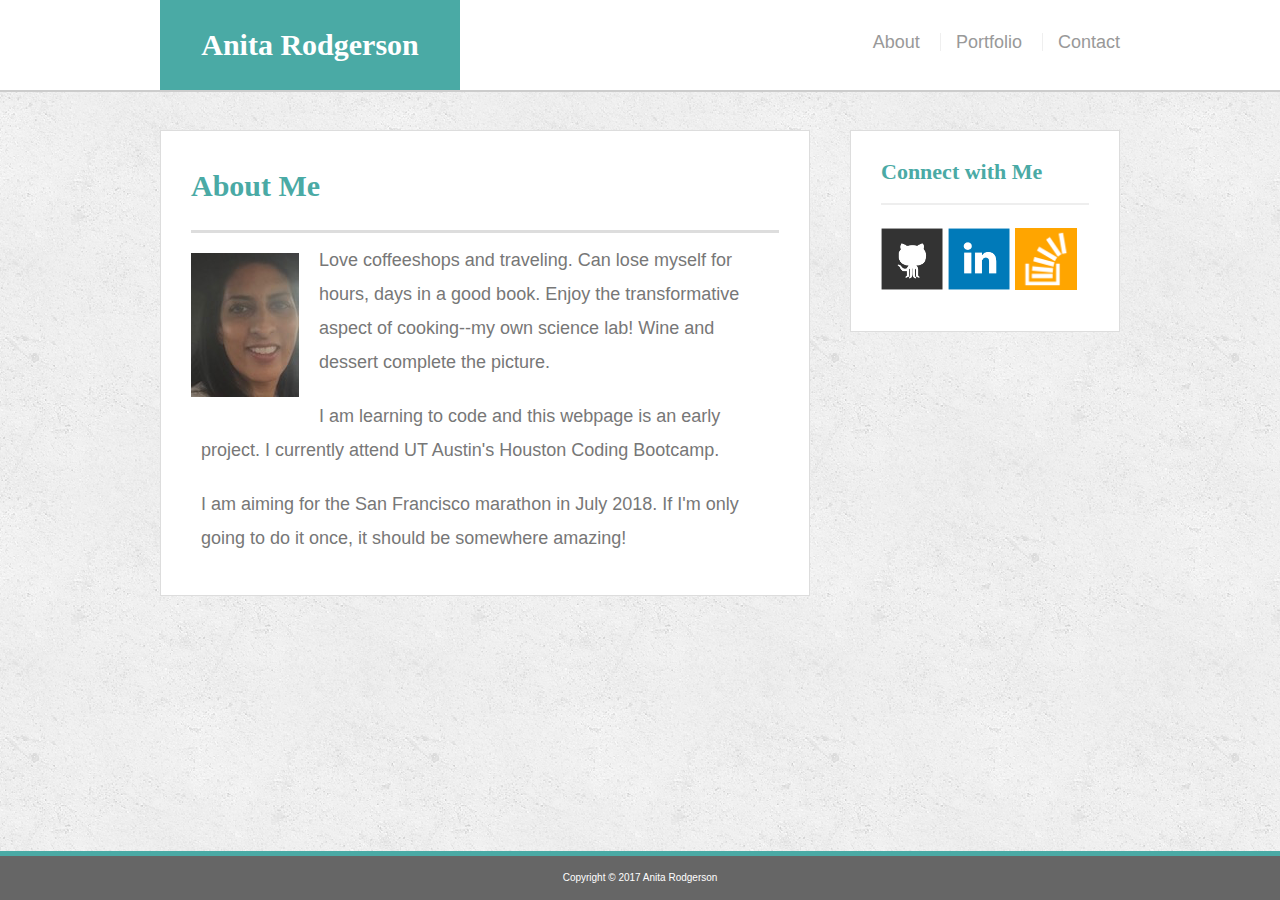
<file: index.html>
<!doctype html>
<html lang="en-us">

<head>
  <meta charset="UTF-8">
  <!-- Be sure to include the `viewport` tag in all your HTML files, otherwise your media-queries won't function as expected on mobile devices -->
  <meta name="viewport" content="width=device-width, initial-scale=1.0">
  <title>About | Your Name</title>
  <link rel="stylesheet" type="text/css" href="assets/css/reset.css">
  <link rel="stylesheet" type="text/css" href="assets/css/style.css">
</head>

<body>

  <header id="masthead">
    <div class="container">
      <a href="index.html" id="logo">Anita Rodgerson</a>
      <nav>
        <a href="index.html">About</a>
        <a href="portfolio.html">Portfolio</a>
        <a href="contact.html">Contact</a>
      </nav>
    </div>
  </header>

  <div id="main-container" class="container">
    <section class="main-section">
      <h1>About Me</h1>

      <img src="assets/images/profile.png" class="auth-image" alt="Anita Rodgerson">
    
    <p>
      Love coffeeshops and traveling. Can lose myself for hours, days in a good book. Enjoy the transformative aspect of cooking--my own science lab! Wine and dessert complete the picture.
    </p>
    <p>
      I am learning to code and this webpage is an early project. I currently attend UT Austin's Houston Coding Bootcamp. 
    </p>
    <p>
      I am aiming for the San Francisco marathon in July 2018. If I'm only going to do it once, it should be somewhere amazing!
    </p>

    </section>

    <section class="sidebar">
      <div id="connect">
        <h2>Connect with Me</h2>

        <a href="https://github.com/arodg"><img src="assets/images/github-128.png" class="social" alt="GitHub" /></a>
        <a href="https://www.linkedin.com/in/anita-rodgerson"><img src="assets/images/linkedin-128.png" class="social" alt="LinkedIn" /></a>
        <a href="https://stackexchange.com/users/11710145/anita"><img src="assets/images/stackoverflow-128.png" class="social" alt="Stack Overflow" /></a>
      </div>
    </section>
  </div>

  <footer>
    <div class="container">
      Copyright &copy; 2017 Anita Rodgerson
    </div>
  </footer>
</body>

</html>
</file>
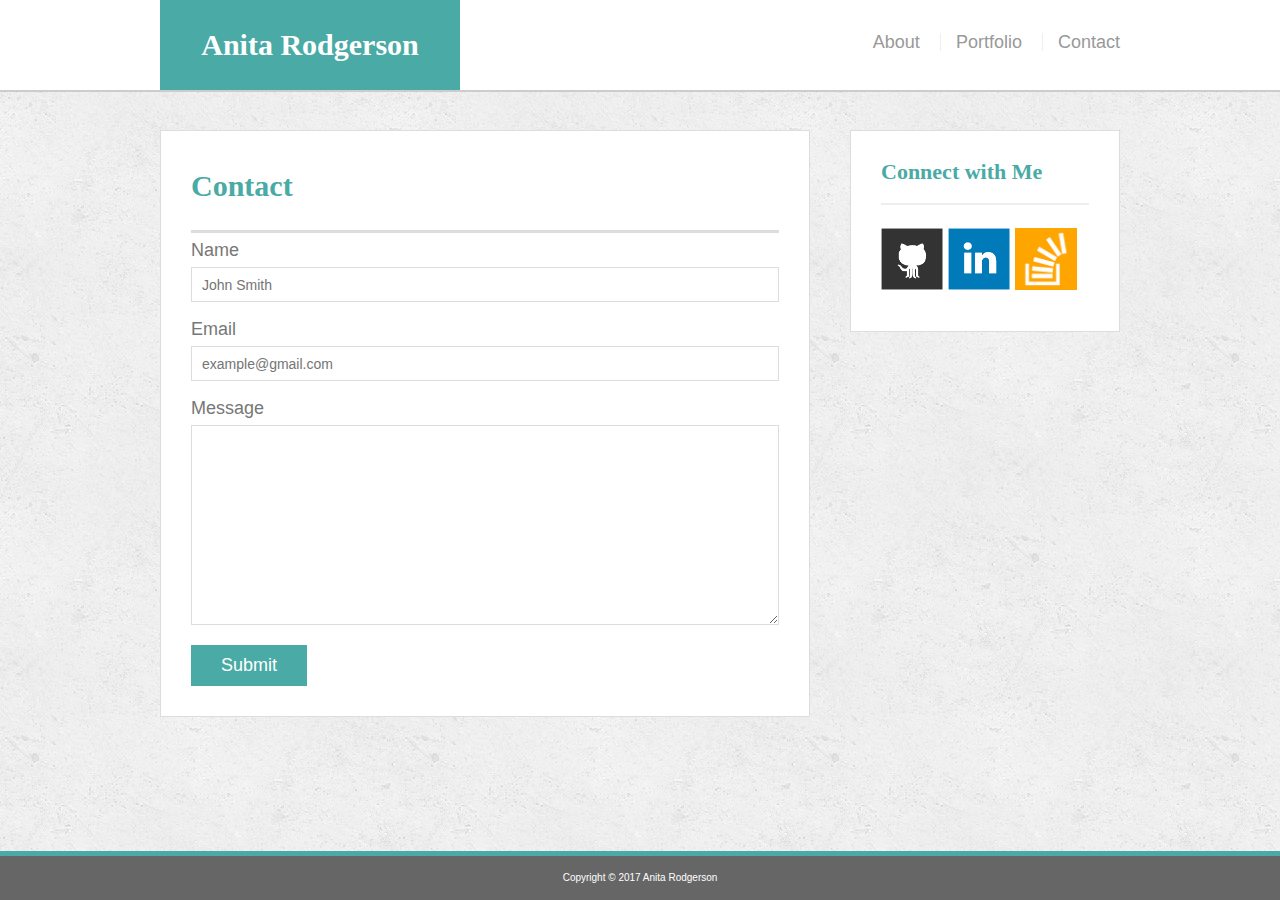
<file: contact.html>
<!doctype html>
<html lang="en-us">

<head>
  <meta charset="UTF-8">
  <!-- Be sure to include the `viewport` tag in all your HTML files, otherwise your media-queries won't function as expected on mobile devices -->
  <meta name="viewport" content="width=device-width, initial-scale=1.0">
  <title>Contact | Anita Rodgerson</title>
  <link rel="stylesheet" type="text/css" href="assets/css/reset.css">
  <link rel="stylesheet" type="text/css" href="assets/css/style.css">
</head>

<body>

  <header id="masthead">
    <div class="container">
      <a href="index.html" id="logo">Anita Rodgerson</a>
      <nav>
        <a href="index.html">About</a>
        <a href="portfolio.html">Portfolio</a>
        <a href="contact.html">Contact</a>
      </nav>
    </div>
  </header>

  <div id="main-container" class="container">
    <section class="main-section">
      <h1>Contact</h1>

      <form id="contact-form">
        <ul>
          <li>
            <label for="name">Name</label>
            <input type="text" id="name" name="name" placeholder="John Smith" required="required">
          </li>
          <li>
            <label for="email">Email</label>
            <input type="email" id="email" name="email" placeholder="example@gmail.com" required="required">
          </li>
          <li>
            <label for="message">Message</label>
            <textarea id="message" name="message" required="required"></textarea>
          </li>
        </ul>
        <input type="submit">
      </form>

    </section>

    <section class="sidebar">
      <div id="connect">
        <h2>Connect with Me</h2>

        <a href="https://github.com/arodg"><img src="assets/images/github-128.png" class="social" alt="GitHub" /></a>
        <a href="https://www.linkedin.com/in/anita-rodgerson"><img src="assets/images/linkedin-128.png" class="social" alt="LinkedIn" /></a>
        <a href="https://stackexchange.com/users/11710145/anita"><img src="assets/images/stackoverflow-128.png" class="social" alt="Stack Overflow" /></a>
      </div>
    </section>
  </div>

  <footer>
    <div class="container">
      Copyright &copy; 2017 Anita Rodgerson
    </div>
  </footer>
</body>

</html>
</file>
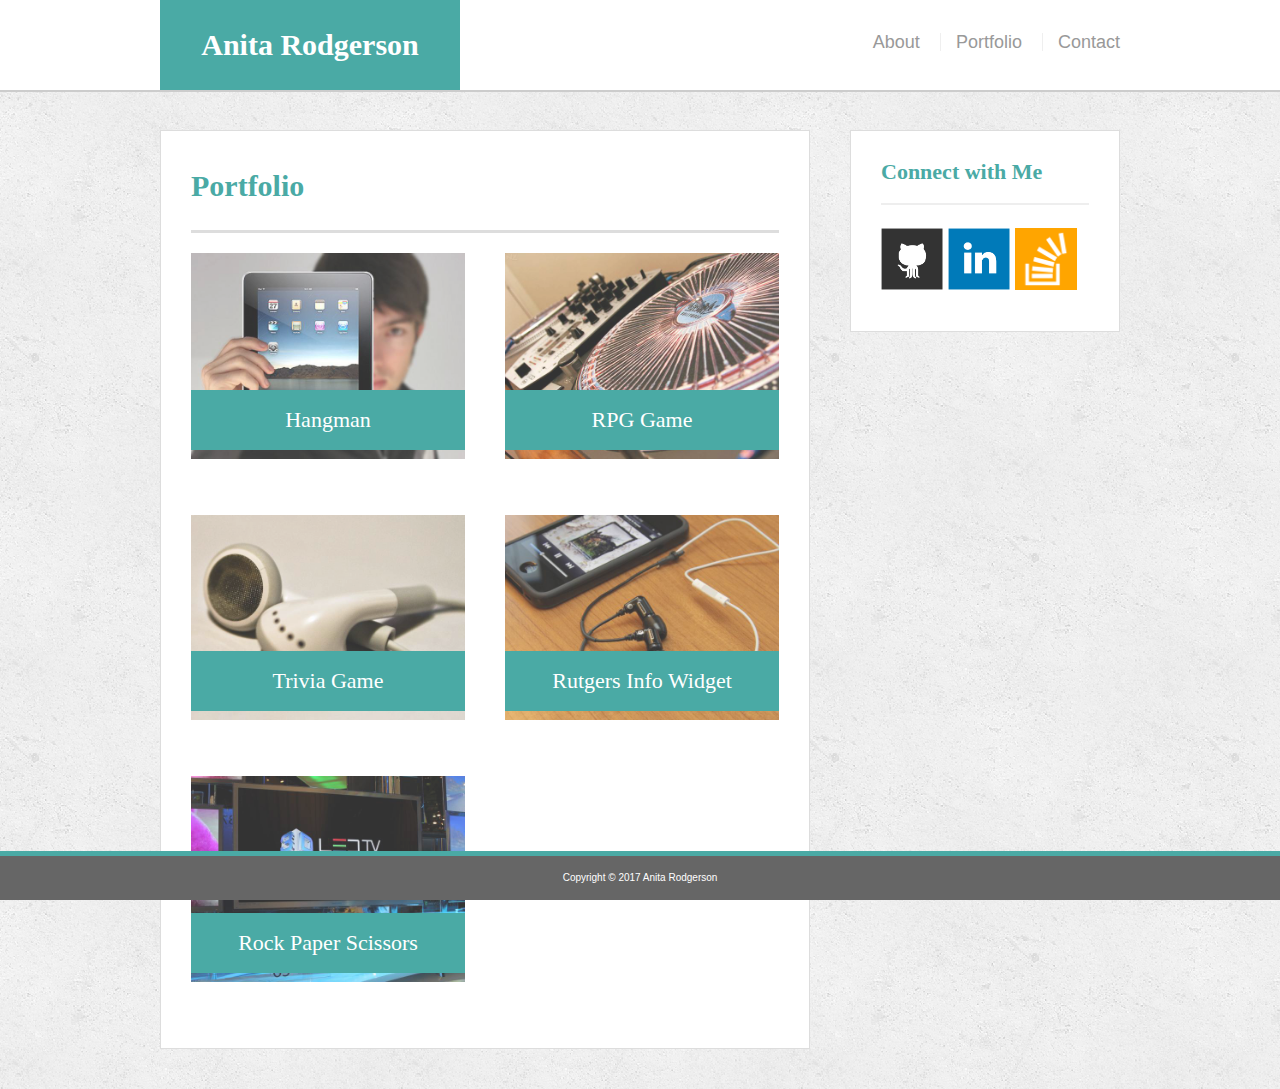
<file: portfolio.html>
<!doctype html>
<html lang="en-us">

<head>
  <meta charset="UTF-8">
  <!-- Be sure to include the `viewport` tag in all your HTML files, otherwise your media-queries won't function as expected on mobile devices -->
  <meta name="viewport" content="width=device-width, initial-scale=1.0">
  <title>Portfolio | Anita Rodgerson</title>
  <link rel="stylesheet" type="text/css" href="assets/css/reset.css">
  <link rel="stylesheet" type="text/css" href="assets/css/style.css">
</head>

<body>

  <header id="masthead">
    <div class="container">
      <a href="index.html" id="logo">Anita Rodgerson</a>
      <nav>
        <a href="index.html">About</a>
        <a href="portfolio.html">Portfolio</a>
        <a href="contact.html">Contact</a>
      </nav>
    </div>
  </header>

  <div id="main-container" class="container">
    <section class="main-section">
      <h1>Portfolio</h1>

      <div class="work">
        <img src="assets/images/technics-q-c-640-480-1.jpg" alt="hangman">

        <h3>Hangman</h3>
      </div>
      <div class="work">
        <img src="assets/images/technics-q-c-640-480-2.jpg" alt="RPG Game">

        <h3>RPG Game</h3>
      </div>
      <div class="work">
        <img src="assets/images/technics-q-c-640-480-5.jpg" alt="Trivia Game">

        <h3>Trivia Game</h3>
      </div>
      <div class="work">
        <img src="assets/images/technics-q-c-640-480-7.jpg" alt="Rutgers Info Widget">

        <h3>Rutgers Info Widget</h3>
      </div>
      <div class="work">
        <img src="assets/images/technics-q-c-640-480-9.jpg" alt="Rock Paper Scissors">

        <h3>Rock Paper Scissors</h3>
      </div>

    </section>

    <section class="sidebar">
      <div id="connect">
        <h2>Connect with Me</h2>

        <a href="https://github.com/arodg"><img src="assets/images/github-128.png" class="social" alt="GitHub" /></a>
        <a href="https://www.linkedin.com/in/anita-rodgerson"><img src="assets/images/linkedin-128.png" class="social" alt="LinkedIn" /></a>
        <a href="https://stackexchange.com/users/11710145/anita"><img src="assets/images/stackoverflow-128.png" class="social" alt="Stack Overflow" /></a>
      </div>
    </section>
  </div>

  <footer>
    <div class="container">
      Copyright &copy; 2017 Anita Rodgerson
    </div>
  </footer>
</body>

</html>
</file>
<file: assets/css/style.css>
body {
  font-family: Arial, "Helvetica Neue", Helvetica, sans-serif;
  font-size: 18px;
  line-height: 34px;
  color: #777;
  background: url("../images/concrete_seamless.png");
}

* {
  box-sizing: border-box;
}

/* general */

.container {
  width: 100%;
  max-width: 960px;
  margin: 0 auto;
  clear: both;
}

h1,
h2,
h3,
  {
  margin-bottom: 20px;
}

p {
  margin: 0px;
  padding: 10px;
}

h1,
h2,
h3 {
  font-family: Georgia, Times, "Times New Roman", serif;
  font-weight: 700;
  color: #4aaaa5;
}

h1 {
  padding-bottom: 20px;
  font-size: 30px;
  line-height: 49px;
  border-bottom: 3px solid #ddd;
}

h2,
h3 {
  font-size: 22px;
}

/* header */

#masthead {
  position: fixed;
  z-index: 99;
  width: 100%;
  margin: 0 0 30px;
  overflow: auto;
  color: #fff;
  background: #fff;
  border-bottom: 2px solid #ccc;
}

#logo {
  float: left;
  width: 300px;
  height: 90px;
  font-family: Georgia, Times, "Times New Roman", serif;
  font-size: 30px;
  font-weight: 700;
  line-height: 90px;
  color: #fff;
  text-align: center;
  text-decoration: none;
  background: #4aaaa5;
}

nav {
  float: right;
  margin-top: 25px;
}

nav a {
  display: inline-block;
  padding-left: 15px;
  margin-left: 15px;
  line-height: 18px;
  color: #999;
  text-decoration: none;
  border-left: 1px solid #efefef;
}

nav a:first-child {
  border-left: 0 none;
}


/* sticky footer */
footer {
    position: fixed;
    bottom: 0;
    padding: 5px;
    width: 100%;
    font-size: 10px;
    color: white;
    text-align: center;
    background-color: #666666;
    border-top: 5px solid #4aaaa5;
}



/* sidebar */

.sidebar {
  float: right;
  width: 100%;
  max-width: 270px;
  padding: 30px;
  margin-bottom: 20px;
  background: #fff;
  border: 1px solid #ddd;
}

h3,
.sidebar h2 {
  padding-bottom: 20px;
  margin-bottom: 15px;
  line-height: 22px;
  border-bottom: 2px solid #eee;
}

.social {
  width: 62px;
  height: 62px;
  margin-top: 8px;
  margin-right: 5px;
}

.social:last-child {
  margin-right: 0;
}

/* main */

#main-container {
  padding-top: 130px;
}

.main-section {
  float: left;
  width: 100%;
  max-width: 650px;
  padding: 30px;
  margin: 0 0 40px;
  background: #fff;
  border: 1px solid #ddd;
}

/* portfolio page */

.work {
  position: relative;
  float: left;
  width: 274px;
  margin: 20px 0 25px;
  overflow: auto;
}

.work:nth-child(even) {
  margin-right: 40px;
}

.work img {
  width: 100%;
  border: 0 none;
  opacity: 0.8;
}

.work h3 {
  position: absolute;
  bottom: 20px;
  width: 100%;
  padding: 15px;
  margin-bottom: 0;
  font-weight: 300;
  line-height: 30px;
  color: #fff;
  text-align: center;
  background: #4aaaa5;
  border-bottom: 0;
}

.auth-image {
  float: left;
  padding: 20px 0px;
  height: auto;
  margin-right: 20px;
}

/* contact page */

#contact-form ul {
  margin-bottom: 20px;
}

#contact-form li {
  margin-bottom: 10px;
}

label,
input[type=text],
input[type=email],
textarea {
  display: block;
  width: 100%;
}

input[type=text],
input[type=email],
textarea {
  height: 35px;
  padding: 0 10px;
  font-size: 14px;
  border: 1px solid #ddd;
}

textarea {
  height: 200px;
}

input[type=submit] {
  padding: 10px 30px;
  font-size: 18px;
  color: #fff;
  cursor: pointer;
  background: #4aaaa5;
  border: 0 none;
}


/* Use three `@media screen` tags, each with one of these `max-width`s: `980px`, `768px` and `640px`. */

@media screen and (max-width: 980px) {
  .container {
    max-width: 768px;
  }
  .main-section {
    max-width: 60%;
  }
  .work {
    width: 100%;
  }
}

@media screen and (max-width: 768px) {
  .container {
    max-width: 640px;
  }
  .main-section {
    max-width: 100%;
  }
  .sidebar {
    max-width: 100%;
    margin-bottom: 50px;
  }
  .auth-image {
    width: 50%;
  }
  .work {
    width: 45%;
    margin-bottom: 10px;
  }
  .work:nth-child(even) {
  margin-right: 50px;
  }
}

@media screen and (max-width: 640px) {
  #main-container {
    padding: 0px;
  }
  /*Make the position of the header `static` (the default positioning) when the screen is `640px` wide */
  #masthead {
    position: static;
  }
  #logo {
    width: 100%;
  }
  nav {
    margin-bottom: 20px;
    width: 100%;
    text-align: center;
  }
  .work {
    width: 100%;
  }
}
</file>
